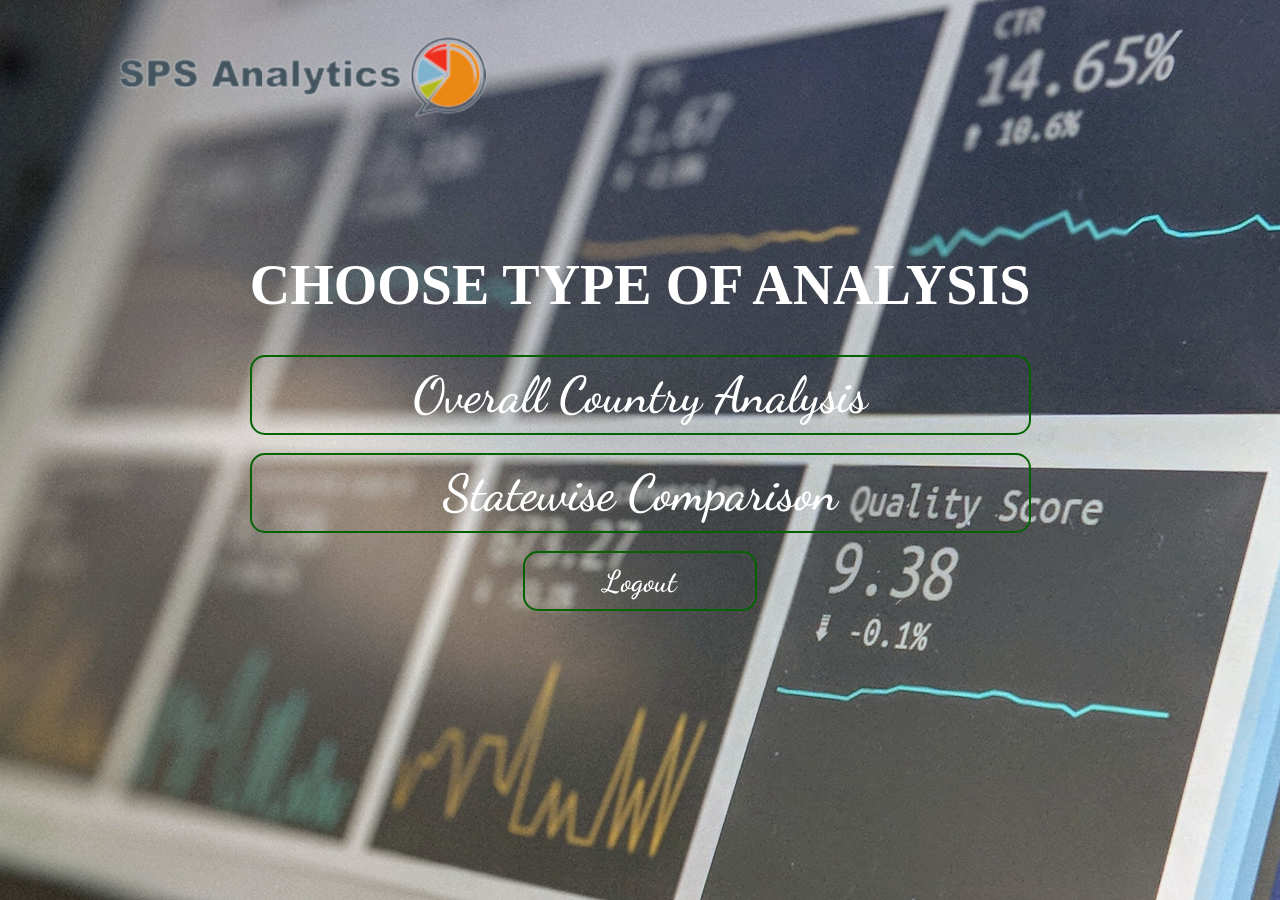
<file: frontend/SwitchingPage.html>
<!DOCTYPE html>
<html lang="en">

<head>
  <meta charset="UTF-8" />
  <meta http-equiv="X-UA-Compatible" content="IE=edge" />
  <meta name="viewport" content="width=device-width, initial-scale=1.0" />
  <link rel="icon" href="spslogo.png" type="image/x-icon">
  <title>SPS</title>
  <style>
    /* //@import url('https://fonts.googleapis.com/css2?family=Diplomata+SC&display=swap'); */
    @import url('https://fonts.googleapis.com/css2?family=Dancing+Script&display=swap');
    @import url('https://fonts.googleapis.com/css2?family=Courgette&display=swap');

    body {
      background-image: url("unknown2.jpg");
      background-size: 1550px;
      background-position-y: -150px;
      background-repeat: no-repeat;
      color: rgb(255, 6, 6);
      justify-content: center;
      align-content: center;
      align-items: center;
      text-align: right;
      min-height: 90vh;
      display: flex;
    }


    .fill {
      appearance: none;
      
      background-color: transparent;
      border: 2px solid #066303;
      border-radius: 15px;
      box-sizing: border-box;
      color: white;
      cursor: pointer;
      display: inline-block;
      font-size: 16px;
      font-weight: 600;
      line-height: normal;
      margin: 0;
      min-height: 60px;
      min-width: 0;
      outline: none;
      padding: 8px 16px;
      text-align: center;
      text-decoration: none;
      transition: all 300ms cubic-bezier(0.23, 1, 0.32, 1);
      user-select: none;
      -webkit-user-select: none;
      touch-action: manipulation;
      width: 100%;
      will-change: transform;
    }

    .fill:disabled {
      pointer-events: none;
    }

    .fill:hover {
      color: white;
      background-color: black;
      box-shadow: rgba(0, 0, 0, 0.25) 0 8px 15px;
      transform: translateY(-2px);
    }

    .fill:active {
      box-shadow: none;
      transform: translateY(0);
    }

    .logout{
      font-family: 'Dancing Script';
      font-size: 30px;
      width: 30%;
    }

    .logout:hover{
      background-color: red;
      color: black;
    }

    .logo{
      position: absolute;
      top: 0;
      left: 100px;
    }
    
  </style>
</head>

<body>
  <img src = "spsootlogoRMBG.png" height="150px" class="logo">
  <div class="buttons" ;>

    <h1 style="font-family: 'Lobster', cursive;color:white;font-weight: bolder;font-size: 350%;">CHOOSE TYPE OF ANALYSIS
    </h1>
    <a href="overallanalysis.html" target="_blank"><button id="submit"
        style="font-size: 50px;font-family: 'Dancing Script', cursive;" class="fill">
        Overall Country Analysis
      </button></a>
    <br><br>
    <a href="statewise.html" target="_blank"><button id="submit"
        style="font-size: 50px;font-family: 'Dancing Script', cursive;" class="fill">
        Statewise Comparison
      </button></a>
  
<br><br>
  <form action="" method="post">
    <center>
    <button class="fill , logout">Logout</button>
  </center>
</form>
</div>
</body>

</html>
</file>
